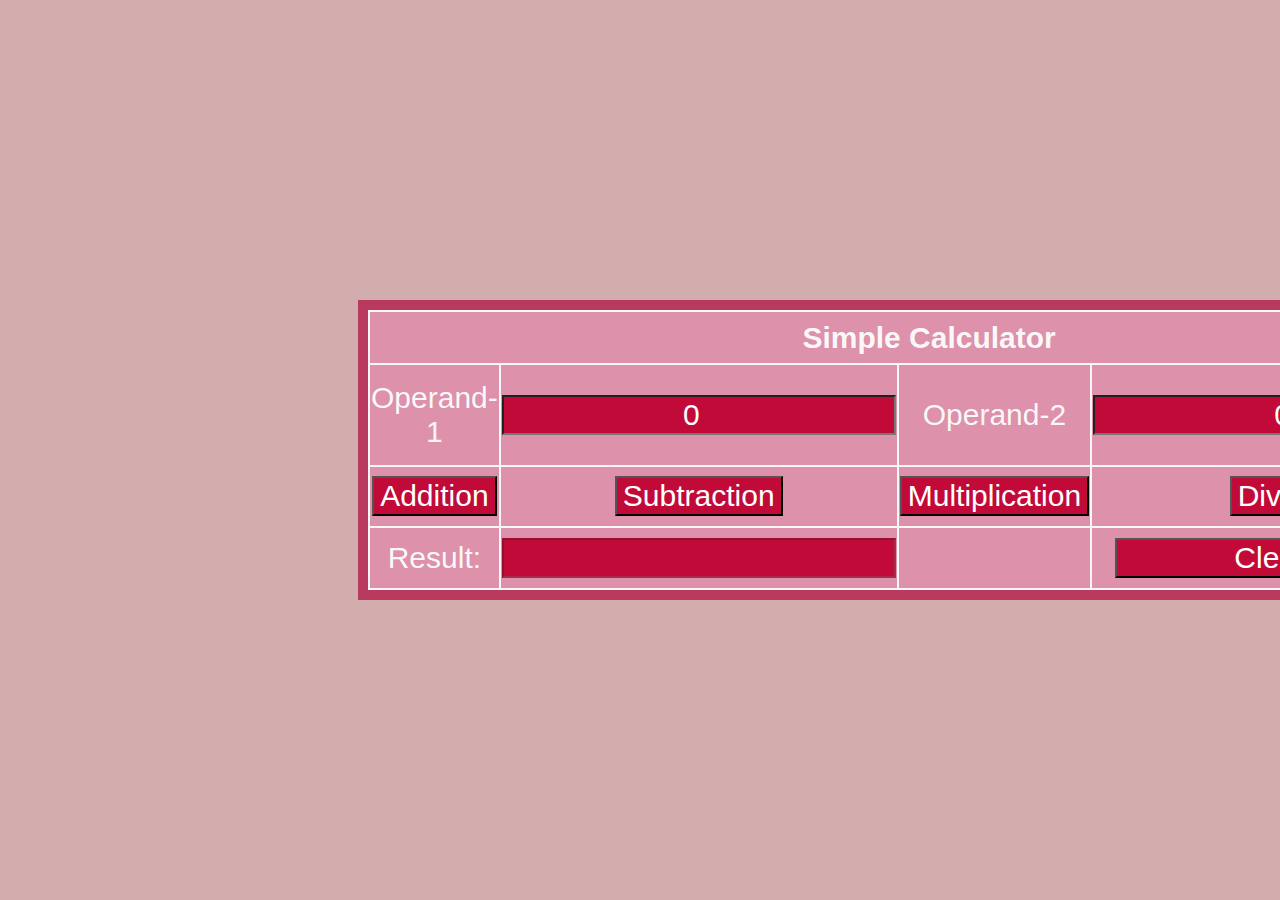
<file: index.html>
<html>

<head>
    <title>Assignment-1</title>
    <style type="text/css">
        html {
            background-color: #d3adad;

        }

        table {
            border: 10px solid rgb(184, 58, 95);
            text-align: center;
            background-color: rgb(247, 247, 247);
            margin-top: 300px;
            margin-bottom: 100px;
            margin-right: 150px;
            margin-left: 350px;
            height: 300px;
            font-size: 30px;
            font-family: Verdana, Geneva, Tahoma, sans-serif;
        }

        td,
        th {
            
            background-color: rgba(187, 7, 67, 0.424);
            color: rgba(251, 251, 251, 0.979);
            
        }

        input {
            text-align: center;
            background-color: rgb(194, 10, 56);
            color: white;
            font-size: 30px;
            font-family: Verdana, Geneva, Tahoma, sans-serif;
        }
        #cls{
            width: 350px;
        }
    </style>
    <script type="text/javascript">
        function calc(clicked_id) {
            var v1 = parseFloat(document.getElementById("value1").value);
            var v2 = parseFloat(document.getElementById("value2").value);
            if (isNaN(v1) || isNaN(v2))
                alert("Please enter a valid number");
            else if (clicked_id == "add")
                document.getElementById("answer").value = v1 + v2;
            else if (clicked_id == "Sub")
                document.getElementById("answer").value = v1 - v2;
            else if (clicked_id == "mul")
                document.getElementById("answer").value = v1 * v2;
            else if (clicked_id == "div") {
                if (v2 == 0) {
                    alert("Please Enter a Non Zero Denominator");
                    location.reload();
                }
                else
                    document.getElementById("answer").value = v1 / v2;
            }
        }
        function cls() {
            value1.value = "";
            value2.value = "";
            answer.value = "";
        }
    </script>
</head>

<body>
    <table>
        <tr>
            <th colspan="4"> Simple Calculator </th>
        </tr>
        <tr>
            <td>Operand-1 </td>
            <td> <input type="number" id="value1" value="0" onfocus="this.value=''" /></td>
            <td>Operand-2 </td>
            <td><input type="number" id="value2" value="0" onfocus="this.value=''" /></td>
        </tr>
        <tr>
            <td><input type="button" value="Addition" id="add" onclick="calc(this.id)" /> </td>
            <td><input type="button" value="Subtraction" id="Sub" onclick="calc(this.id)" /> </td>
            <td><input type="button" value="Multiplication" id="mul" onclick="calc(this.id)" /> </td>
            <td colspan="2"><input type="button" value="Division" id="div" onclick="calc(this.id)" /> </td>
        </tr>
        <tr>
            <td> Result: </td>
            <td> <input type="text" id="answer" value="" disabled/></td>
            <td> </td>
            <td><input type="button" value="Clear All" id="cls" onclick="cls(this.id)" /> </td>
        </tr>
    </table>
</body>

</html>
</file>
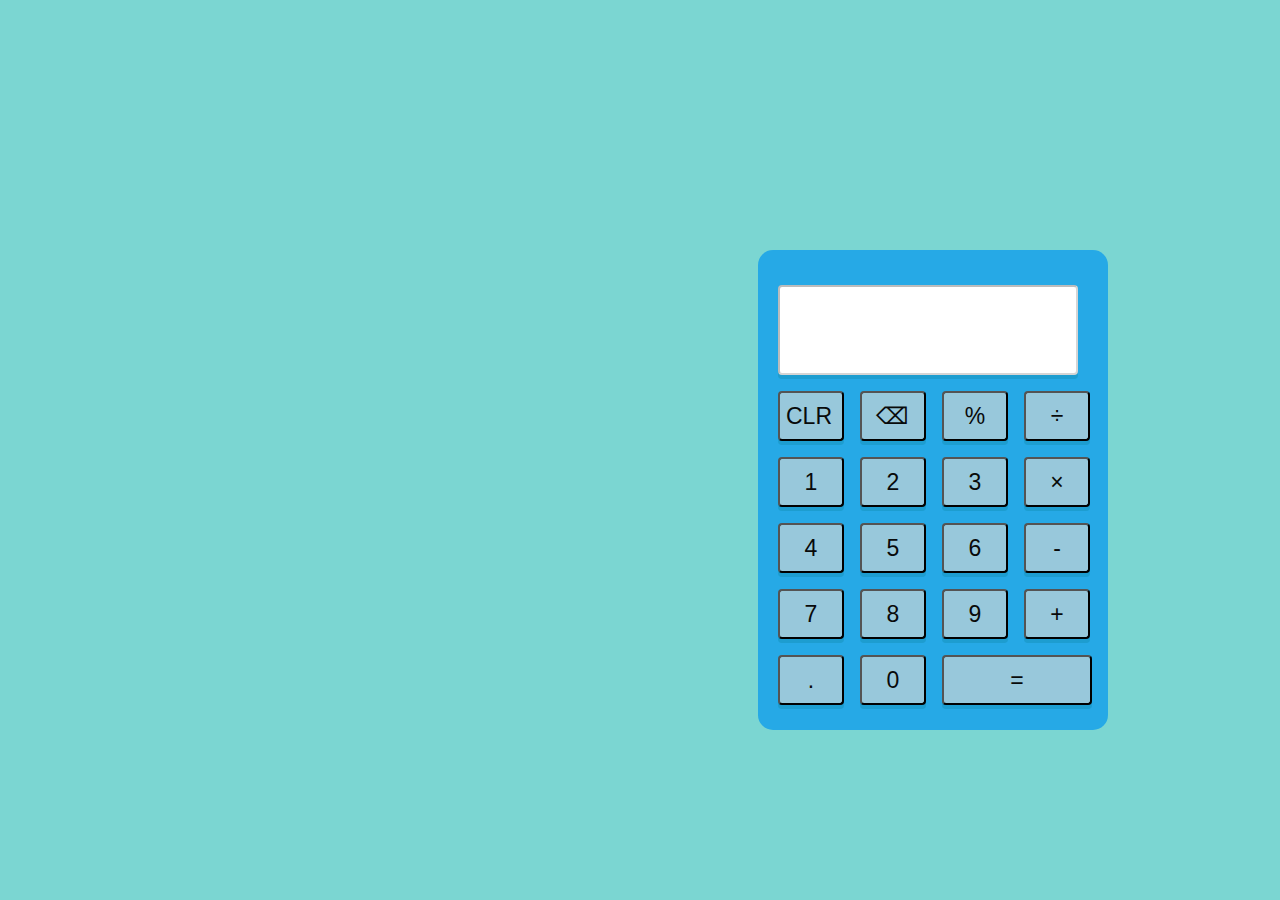
<file: calculator.html>
<html>
    <title>Simple calculator</title>
        <head>
            <link rel="stylesheet" href="style.css">
            <link rel="stylesheet" href="https://fonts.googleapis.com/icon?family=Material+Icons">
            <script src="script.js"></script>
        </head>
    <body>
        
        <table>
           <tr>
               
            <td>
            <td>
               
                
                <input type="text" id="answer" size="16" disabled >
                    
                <input type="button" id="clear" value="CLR " onclick="clearScr()">
                <input type="button" id="backspace" value=" ⌫ " onclick="bckspace()">
                <input type="button" id="percentage" value=" % " onclick="perc()">
                <input type="button" value="&divide" id="div"  onclick="sendnum('/')">

                <input type="button" value="1" id="one" onclick="sendnum('1')">
                <input type="button" value="2" id="two" onclick="sendnum('2')">
                <input type="button" value="3" id="three" onclick="sendnum('3')">
                <input type="button" id="times" value="&times" onclick="sendnum('*')">
                
                
                <input type="button" value="4" id="four" onclick="sendnum('4')">
                <input type="button" value="5" id="five" onclick="sendnum('5')">
                <input type="button" value="6" id="six" onclick="sendnum('6')">
                <input type="button" value="-" id="minus"  onclick="sendnum('-')">
                
                 <input type="button" value="7" id="seven" onclick="sendnum('7')">
                 <input type="button" value="8" id="eight" onclick="sendnum('8')">
                 <input type="button" value="9" id="nine" onclick="sendnum('9')"> 
                 <input type="button" value="+" id="plus" onclick="sendnum('+')"margin='12px'>
                 <input type="button" value="." id="div"  onclick="sendnum('.')">
    
               
                 <input type="button" value="0" id="zero" onclick="sendnum('0')">
                 <input type="button" value=" = " id="equals" onclick="equalTo()">
                 
                 
            </td>
           </td>
        </tr>
    </table>
   
     
      
    </body>
  
</html>
</file>
<file: style.css>
body{
    background: #7bd6d2;
        color: #FFF;
}
table{
   
    margin-top: 250px;
    margin-bottom: 100px;
    margin-right: 440px;
    margin-left: 750px;

    background-color: #26a9e6;
    width: 350px;
    height: 480px;
    text-align: center;
    border-radius: 15px;
}
#calculator{
    position: absolute;
    max-width: 80%;
    left: 60%;
    top: 10%;
}
input{
    outline: 0;
    position: relative;
    left: 5px;
    top: 5px;
    border: 10;
    color: #080a0a;         
    background-color: rgb(152, 200, 219);
    width: 66px;
    height: 50px;
    float: left;
    margin: 8px;
    font-size: 23px;
    box-shadow: 0 4px rgba(18, 141, 179, 0.438);
    border-radius: 4px;
}


input:hover{
    border: 0 solid #000;
    
    background-color: rgb(61, 204, 209);
    border-radius: 1px;
    width: 66px;
    height: 50px;
    float: left;
    margin: 8px;
    font-size: 30px;
    box-shadow: 0 4px #ffffff;
}
#answer{
    color:rgb(48, 181, 204);
    width: 300px;
    height: 90px;
    font-size: 50px;
    text-align: center;
    background-color: #ffffff;
    float: left;
    font-family: Verdana, Geneva, Tahoma, sans-serif;
}

#answer:hover{
    width: 300px;
    font-size: 30px;
    text-align: center;
    box-shadow: 0 4px rgba(0,0,0,0.2);
  
}

#equals{
    width:150px;
}
</file>
